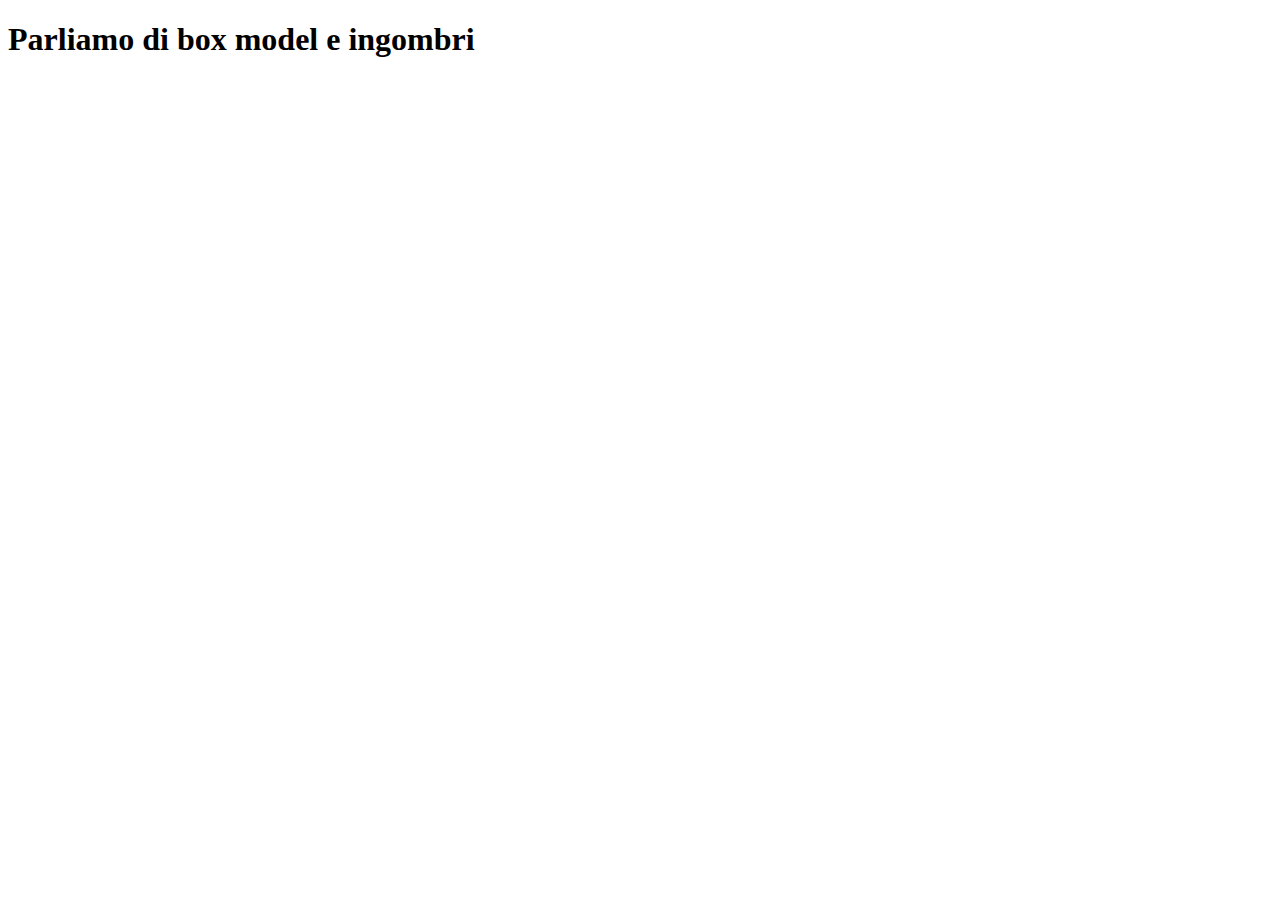
<file: ingombri.html>
<!DOCTYPE html>
<html lang="en">
  <head>
    <meta charset="UTF-8" />
    <meta name="viewport" content="width=device-width, initial-scale=1.0" />
    <title>BOX MODEL IN CSS</title>
  </head>
  <body>
    <header>
      <h1>Parliamo di box model e ingombri</h1>
    </header>
    <main></main>
    <footer></footer>
  </body>
</html>
</file>
